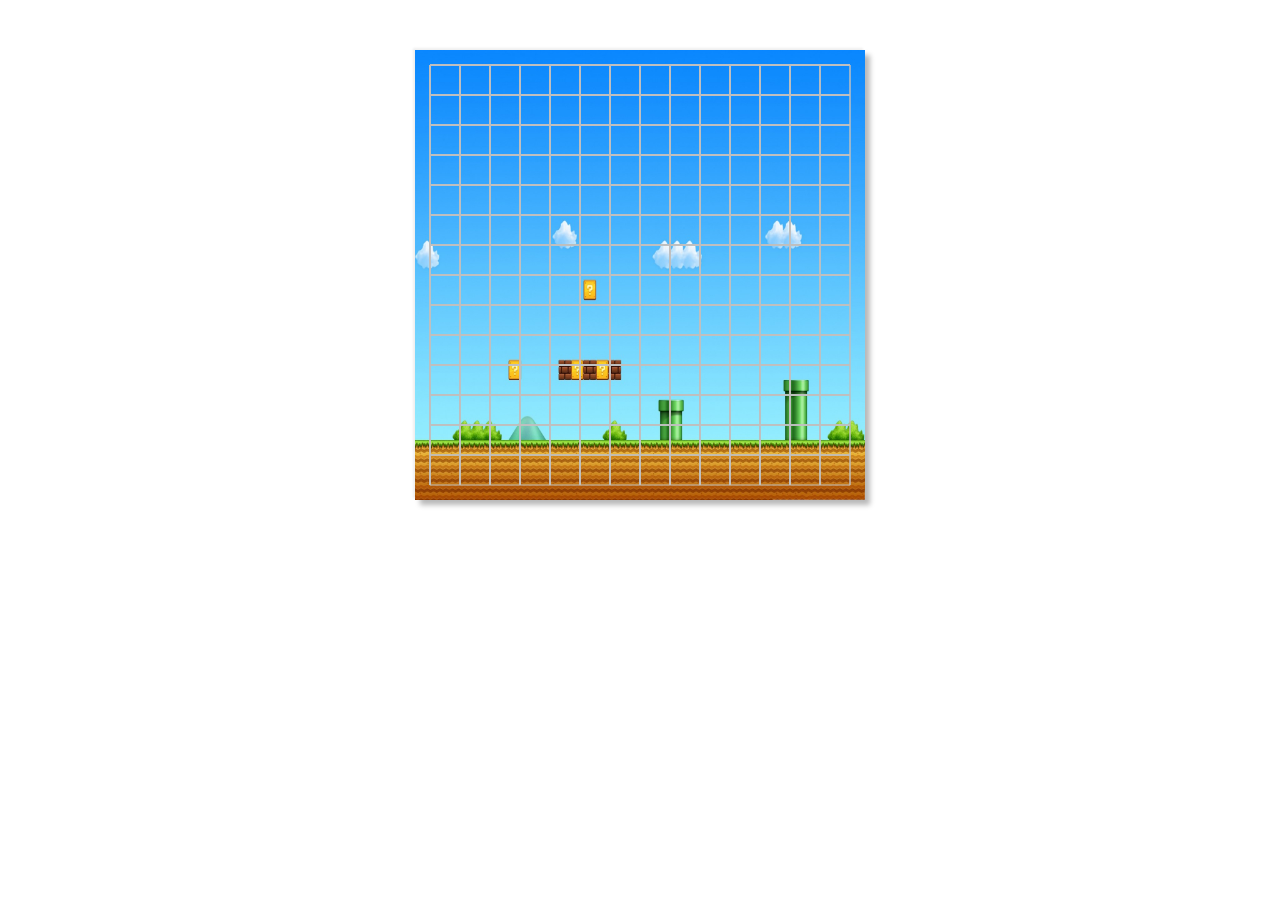
<file: 五子棋/index.html>
<!doctype html>
<html lang="en">
<head>
    <meta charset="UTF-8">
    <meta name="viewport"
          content="width=device-width, user-scalable=no, initial-scale=1.0, maximum-scale=1.0, minimum-scale=1.0">
    <meta http-equiv="X-UA-Compatible" content="ie=edge">
    <title>Document</title>
    <link rel="stylesheet" href="css/index.css">
</head>
<body>
    <canvas id="chess" width="450px" height="450px"></canvas>
    <script type="text/javascript" src="js/index.js "></script>

</body>
</html>
</file>
<file: 五子棋/css/index.css>
.w100 {
  width: 100%;
}
.df {
  display: -webkit-box;
  /* 老版本语法: Safari, iOS, Android browser, older WebKit browsers. */
  display: -moz-box;
  /* 老版本语法: Firefox (buggy) */
  display: -ms-flexbox;
  /* 混合版本语法: IE 10 */
  display: -webkit-flex;
  /* 新版本语法: Chrome 21+ */
  display: flex;
  /* 新版本语法: Opera 12.1, Firefox 22+ */
}
.oh {
  overflow: hidden;
  behavior: url(../js/PIE.htc);
}
/*开始颜色,中间颜色,结束颜色,开始方向 ,结束方向,ie执行方向(0从上到下,1从左到右)*/
:root {
  filter: none;
}
:root {
  filter: none;
}
canvas {
  display: block;
  margin: 50px auto;
  box-shadow: -2px -2px 2px #efefef, 5px 5px 5px #b9b9b9;
}
</file>
